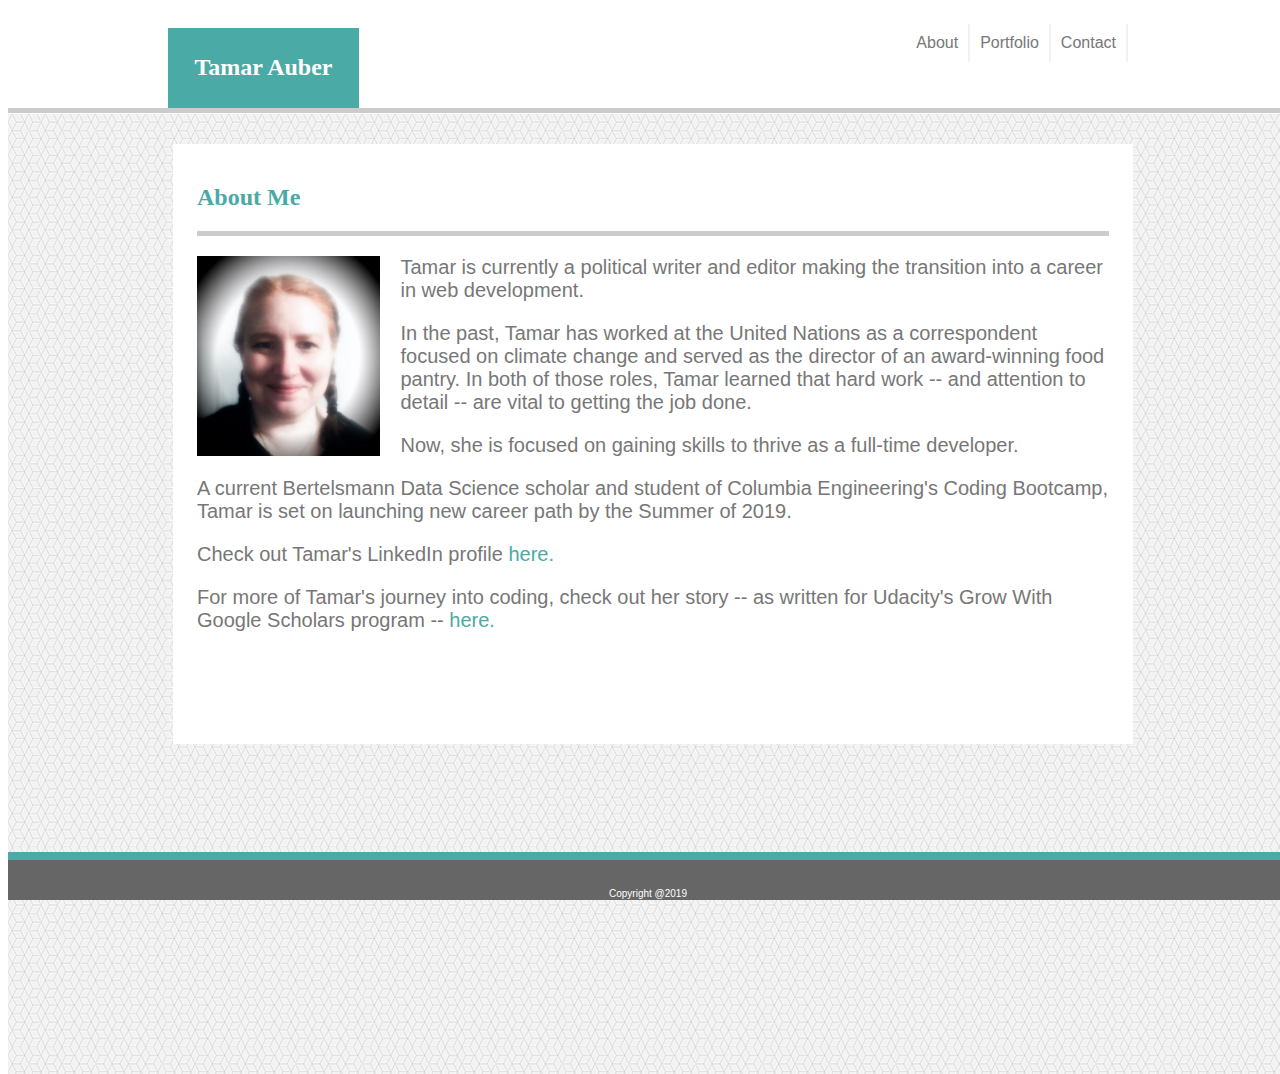
<file: index.html>
<!DOCTYPE html>
<html lang="en-US">

<head>
  <meta http-equiv="Content-Type" content="text/html; charset=UTF-8" />
  <link rel="stylesheet" type="text/css" href="./assets/css/styles.css">
  <title>Basic Portfolio</title>
</head>

<body>

  <header class="header">

    <div class="header-content">
      <h2 class="main-header-name white-text teal">Tamar Auber</h2>

      <nav class="header-nav">
        <ul>
          <li><a href="#">About</a></li>
          <li><a href="portfolio.html">Portfolio</a></li>
          <li><a href="contact.html">Contact</a></li>
        </ul>
      </nav>
    </div>

  </header>
  <div class="clearfix"></div>
  <div class="main-container">

    <section class="section">
      <div class="container-head">
        <h2 class="teal-text">About Me</h2>
      </div>

      <div class="about-me">

        <img src="assets/images/aboutme.jpg" alt="image of Tamar" />
        <p class="reg-font-color ">Tamar is currently a political writer and editor making the transition into a career in web development.</p>
        <p class="reg-font-color ">In the past, Tamar has worked at the United Nations as a correspondent focused on climate change and served as the director of an award-winning food pantry. In both of those roles, Tamar learned that hard work -- and attention to detail -- are vital to getting the job done.</p>
        <p class="reg-font-color ">Now, she is focused on gaining skills to thrive as a full-time developer. </p>
        <p class="reg-font-color ">A current Bertelsmann Data Science scholar and student of Columbia Engineering's Coding Bootcamp, Tamar is set on launching new career path by the Summer of 2019. </p>
        <p class="reg-font-color ">Check out Tamar's LinkedIn profile <a href="https://www.linkedin.com/in/tamarauber">here. </a></p>
        <p class="reg-font-color ">For more of Tamar's journey into coding, check out her story -- as written for Udacity's Grow With Google Scholars program -- <a href="https://medium.com/@tamarauber/pushing-past-the-fear-my-udacity-grow-with-google-learning-journey-5776f81105">here. </a></p>
        
    </div>

    </section>
  </div>
  <div class="clearfix"></div>
  <footer>
    <div class="footer">
      <p class="white-text">Copyright @2019</p>
    </div>
  </footer>

</body>

</html>
</file>
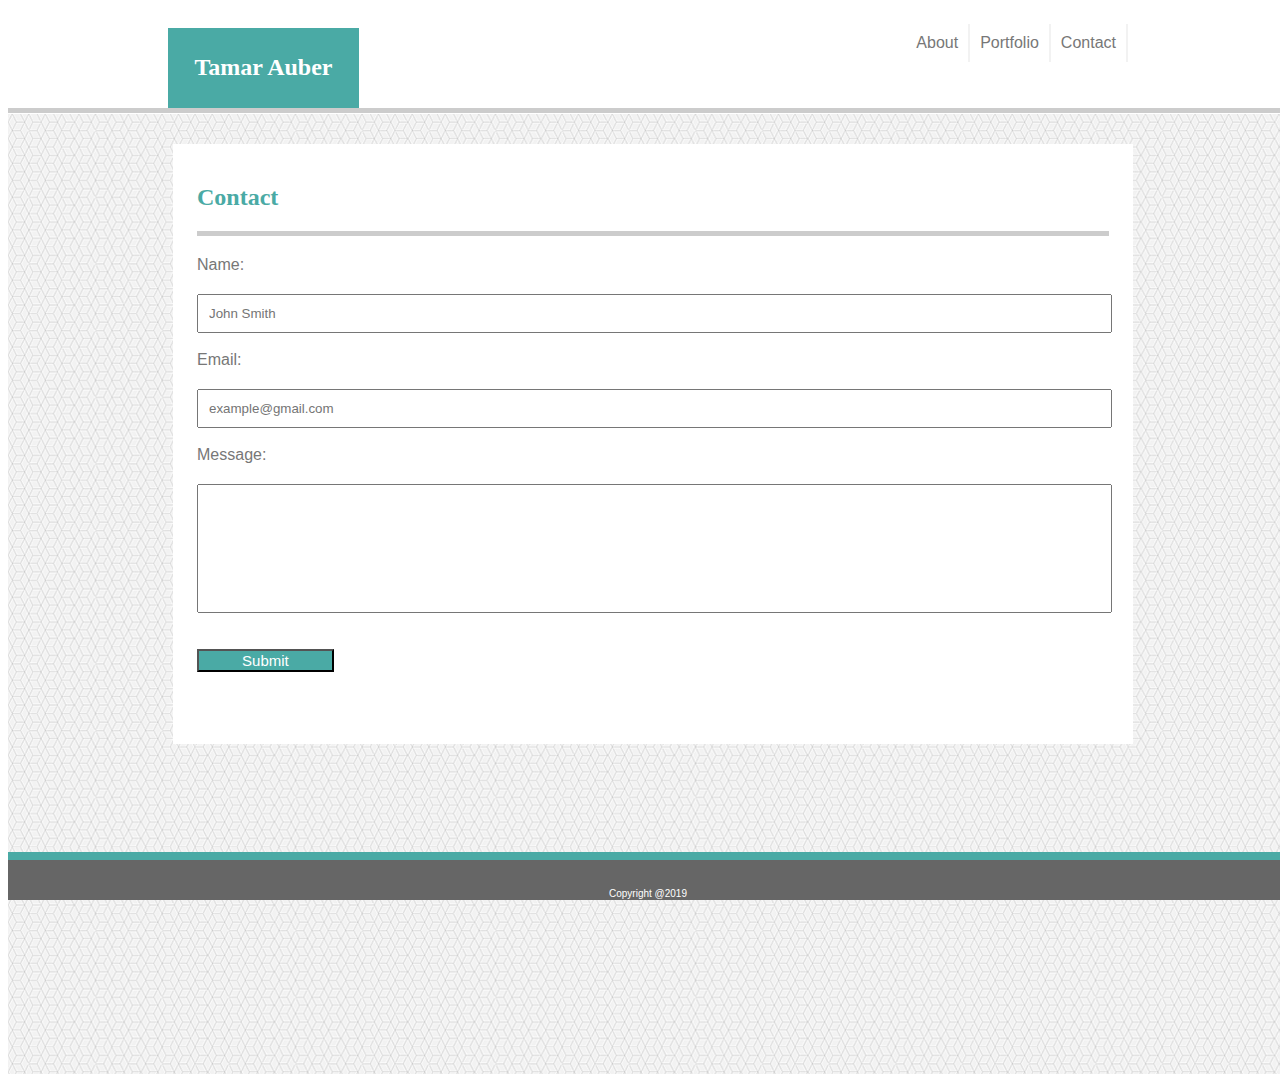
<file: contact.html>
<!DOCTYPE html>
<html lang="en-US">

<head>
  <meta http-equiv="Content-Type" content="text/html; charset=UTF-8" />
  <link rel="stylesheet" type="text/css" href="./assets/css/styles.css">
  <title>Basic Portfolio</title>
</head>

<body>

  <header class="header">

    <div class="header-content">
      <h2 class="main-header-name white-text teal">Tamar Auber</h2>

      <nav class="header-nav">
        <ul>
          <li><a href="index.html">About</a></li>
          <li><a href="portfolio.html">Portfolio</a></li>
          <li><a href="#">Contact</a></li>
        </ul>
      </nav>
    </div>

  </header>
  <div class="clearfix"></div>
  <div class="main-container">

    <section class="section">
      <div class="container-head">
        <h2 class="teal-text">Contact</h2>
      </div>

      <div class="contact">
        <form class="reg-font-color">
          Name:<br>
          <input type="text" name="name" placeholder="John Smith"><br><br> Email:
          <br>
          <input type="text" name="email" placeholder="example@gmail.com"><br><br> Message:
          <br>
          <input id="message" type="text" name="message"><br><br><br>
        </form>
        <button class="teal white-text">Submit</button>
      </div>

    </section>
  </div>
  <div class="clearfix"></div>
  <footer>
    <div class="footer">
      <p class="white-text">Copyright @2019</p>
    </div>
  </footer>

</body>

</html>

<!--TODO: The contact form is currently static. Needs updated to make contact form and submit button operational -->
</file>
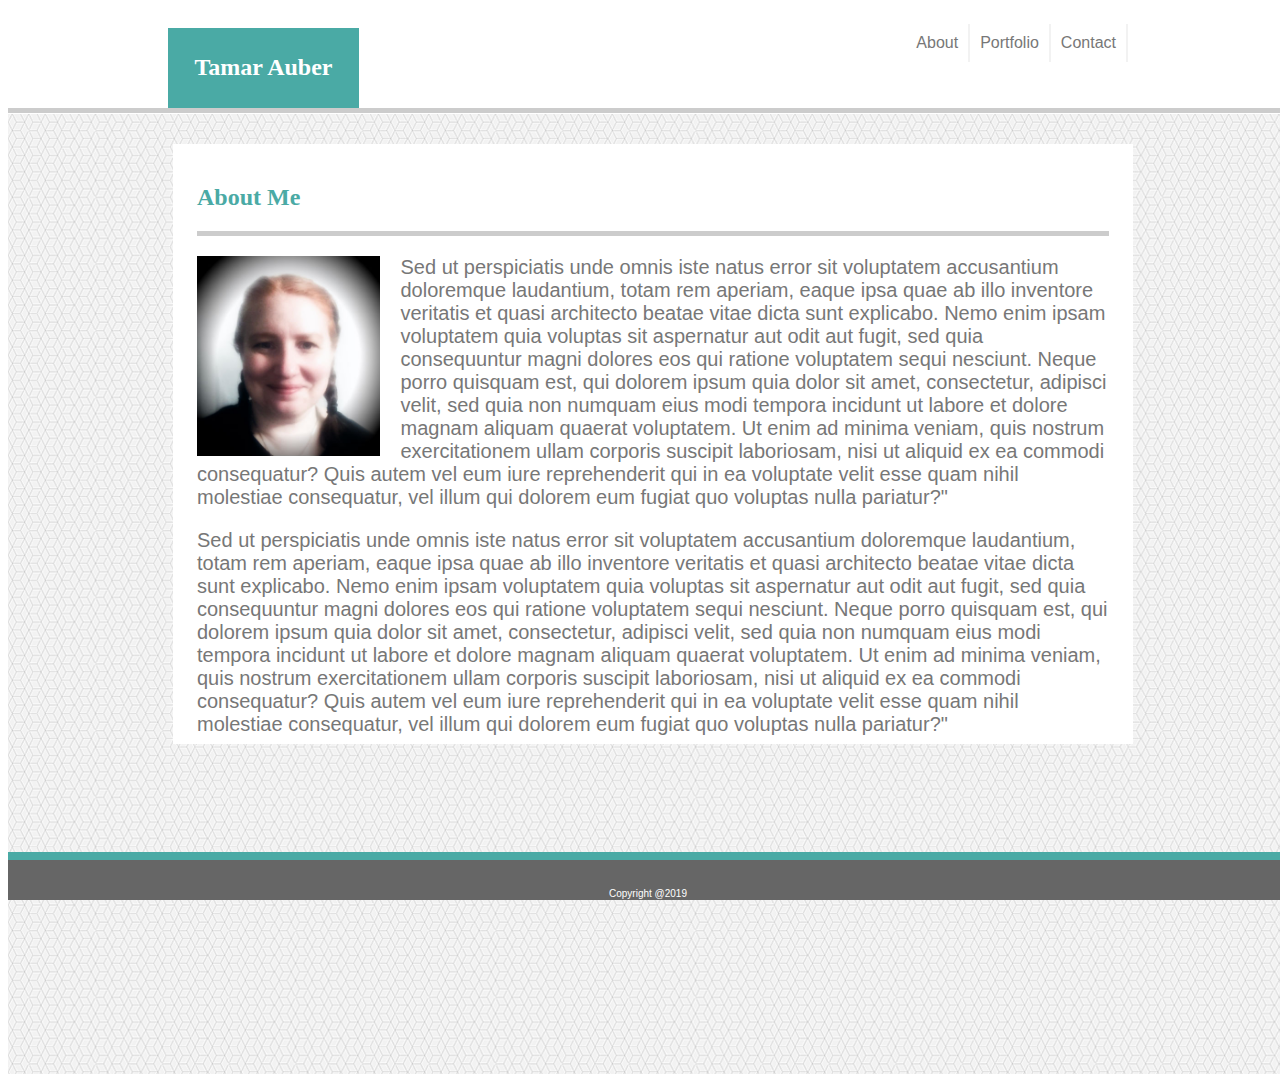
<file: porfolio.html>
<!DOCTYPE html>
<html lang= "en-US">
<head>
    <meta http-equiv="Content-Type" content="text/html; charset=UTF-8" />
    <link rel="stylesheet" href="./assets/css/styles.css">
    <title>Basic Portfolio</title> 
</head>
<body>
    
    <header class="header">
        
       <div class="header-content">
     <h2 class="main-header-name white-text teal">Tamar Auber</h2>
       
        
     <nav class ="header-nav">
            <ul>
                <li><a href="#">About</a></li>
                <li><a href="#">Portfolio</a></li>
                <li><a href="#">Contact</a></li>
            </ul>
        </nav>
        </div> 
    
</header>
    <div class = "clearfix"></div>
    <div class="main-container">

    <section>
        <div class ="section">
            <div class ="container-head">
          <h2 class ="teal-text">About Me</h2>
          </div>

          <div class="about-me">

          <img src="assets/images/aboutme.jpg" alt="image of Tamar" />
          <p class = "reg-font-color ">Sed ut perspiciatis unde omnis iste natus error sit voluptatem accusantium doloremque laudantium, totam rem aperiam, eaque ipsa quae ab illo inventore veritatis et quasi architecto beatae vitae dicta sunt explicabo. Nemo enim ipsam voluptatem quia voluptas sit aspernatur aut odit aut fugit, sed quia consequuntur magni dolores eos qui ratione voluptatem sequi nesciunt. Neque porro quisquam est, qui dolorem ipsum quia dolor sit amet, consectetur, adipisci velit, sed quia non numquam eius modi tempora incidunt ut labore et dolore magnam aliquam quaerat voluptatem. Ut enim ad minima veniam, quis nostrum exercitationem ullam corporis suscipit laboriosam, nisi ut aliquid ex ea commodi consequatur? Quis autem vel eum iure reprehenderit qui in ea voluptate velit esse quam nihil molestiae consequatur, vel illum qui dolorem eum fugiat quo voluptas nulla pariatur?"</p>
          <p class = "reg-font-color ">Sed ut perspiciatis unde omnis iste natus error sit voluptatem accusantium doloremque laudantium, totam rem aperiam, eaque ipsa quae ab illo inventore veritatis et quasi architecto beatae vitae dicta sunt explicabo. Nemo enim ipsam voluptatem quia voluptas sit aspernatur aut odit aut fugit, sed quia consequuntur magni dolores eos qui ratione voluptatem sequi nesciunt. Neque porro quisquam est, qui dolorem ipsum quia dolor sit amet, consectetur, adipisci velit, sed quia non numquam eius modi tempora incidunt ut labore et dolore magnam aliquam quaerat voluptatem. Ut enim ad minima veniam, quis nostrum exercitationem ullam corporis suscipit laboriosam, nisi ut aliquid ex ea commodi consequatur? Quis autem vel eum iure reprehenderit qui in ea voluptate velit esse quam nihil molestiae consequatur, vel illum qui dolorem eum fugiat quo voluptas nulla pariatur?"</p>
          <p class = "reg-font-color ">Sed ut perspiciatis unde omnis iste natus error sit voluptatem accusantium doloremque laudantium, totam rem aperiam, eaque ipsa quae ab illo inventore veritatis et quasi architecto beatae vitae dicta sunt explicabo. Nemo enim ipsam voluptatem quia voluptas sit aspernatur aut odit aut fugit, sed quia consequuntur magni dolores eos qui ratione voluptatem sequi nesciunt. Neque porro quisquam est, qui dolorem ipsum quia dolor sit amet, consectetur, adipisci velit, sed quia non numquam eius modi tempora incidunt ut labore et dolore magnam aliquam quaerat voluptatem. Ut enim ad minima veniam, quis nostrum exercitationem ullam corporis suscipit laboriosam, nisi ut aliquid ex ea commodi consequatur? Quis autem vel eum iure reprehenderit qui in ea voluptate velit esse quam nihil molestiae consequatur, vel illum qui dolorem eum fugiat quo voluptas nulla pariatur?"</p>
</div>

    </div>

</section>
</div>
<div class = "clearfix"></div>
    <footer>
<div class ="footer">
    <p class ="white-text">Copyright @2019</p>
</div>
    </footer>
    
</body>
</html>
</file>
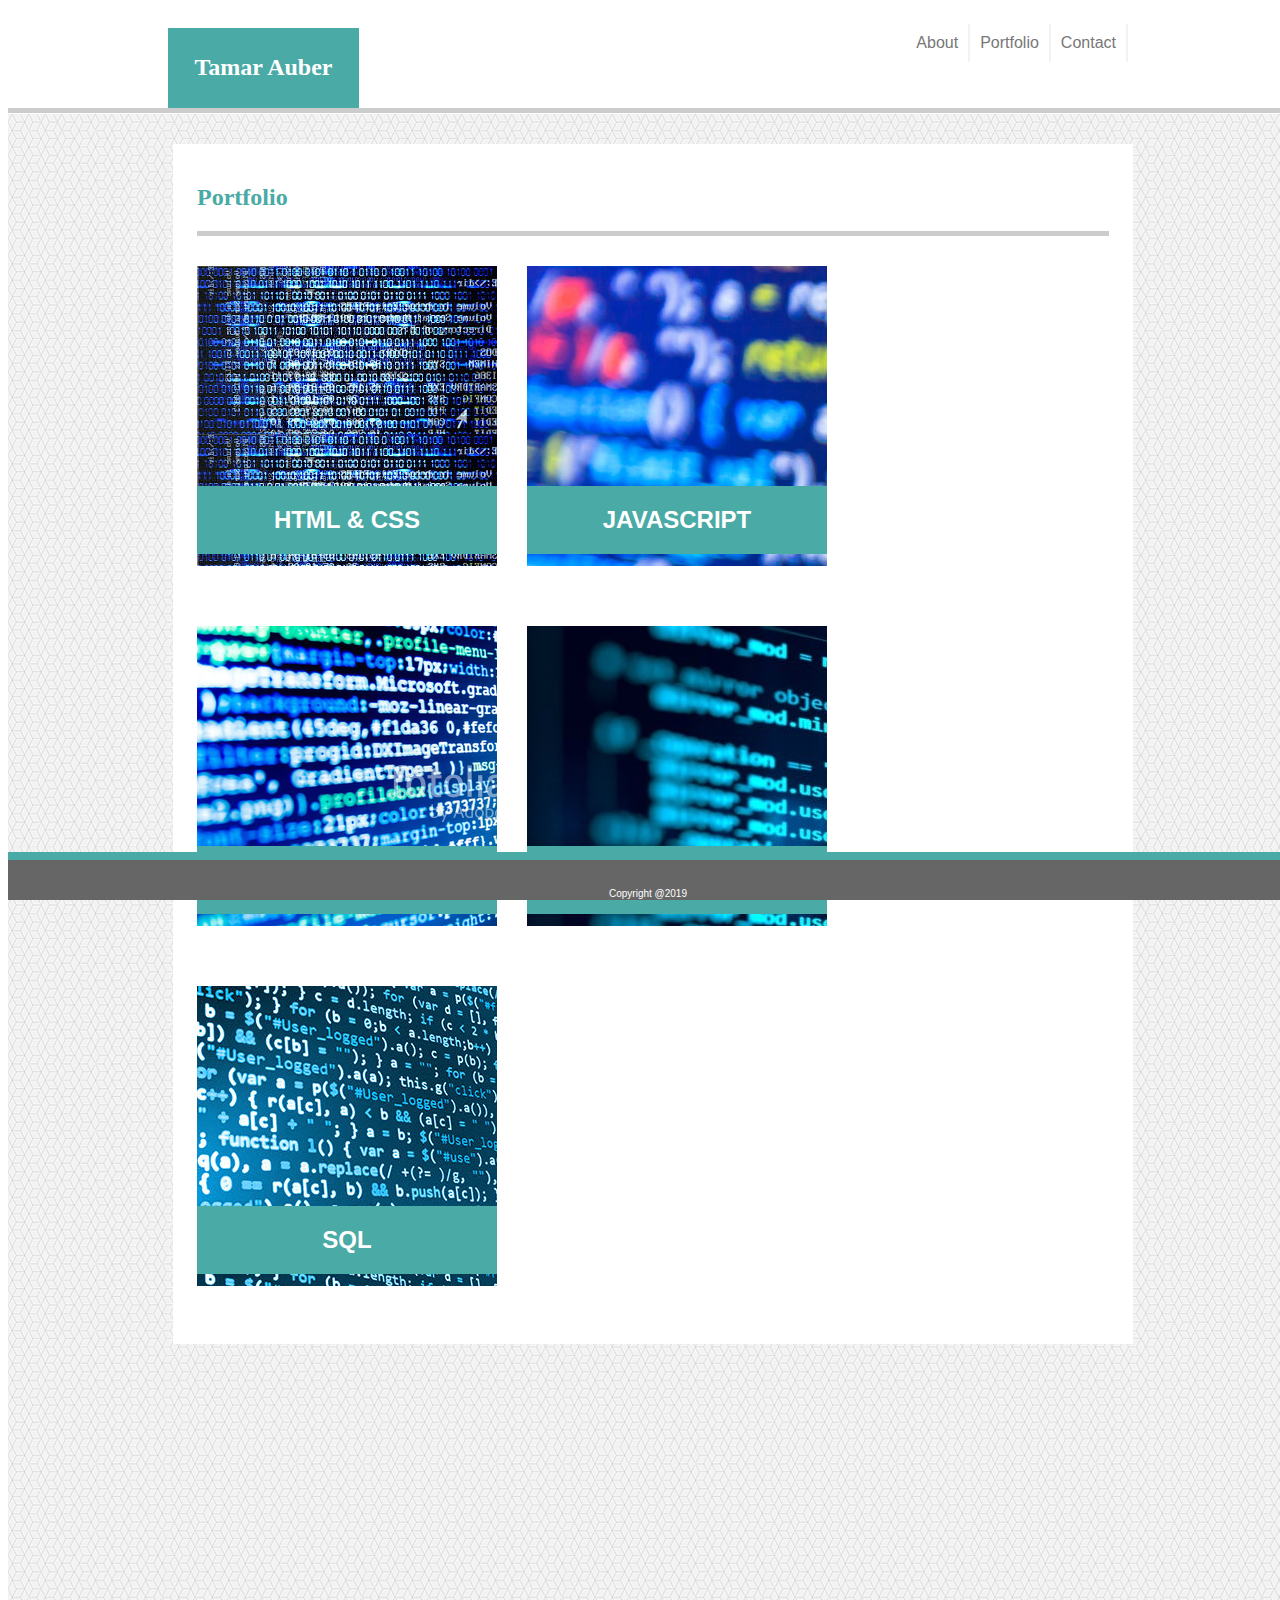
<file: portfolio.html>
<!DOCTYPE html>
<html lang="en-US">

<head>
  <meta http-equiv="Content-Type" content="text/html; charset=UTF-8" />
  <link rel="stylesheet" type="text/css" href="./assets/css/styles.css">
  <title>Basic Portfolio</title>
</head>

<body>

  <header class="header">

    <div class="header-content">
      <h2 class="main-header-name white-text teal">Tamar Auber</h2>

      <nav class="header-nav">
        <ul>
          <li><a href="index.html">About</a></li>
          <li><a href="#">Portfolio</a></li>
          <li><a href="contact.html">Contact</a></li>
        </ul>
      </nav>
    </div>

  </header>
  <div class="clearfix"></div>

  <div class="main-container" id="portfolio-container">

    <section class="section" id="portfolio-height">
      <div class="container-head">
        <h2 class="teal-text">Portfolio</h2>
      </div>

      <div class="portfolio">
        <div class="box" id="box-1">
          <h2 class="teal"><a href="https://codepen.io/tamarauber/pen/pLKeLW">HTML & CSS</a></h2>
        </div>
        <div class="box" id="box-2">
          <h2 class="teal"><a href="https://mischegoss.github.io/Fend2/">JAVASCRIPT</a></h2>
        </div>
        <div class="clearfix"></div>
        <div class="box" id="box-3">
          <h2 class="teal"><a href="https://github.com/mischegoss/bookappvs2">REACT</a></h2>
        </div>
        <div class="box" id="box-4">
          <h2 class="teal"><a href="https://www.bertelsmann.com/corporate-responsibility/projects-worldwide/project/great-interest-in-the-udacity-data-science-scholarship-program.jsp">PYTHON</a></h2>
        </div>
        <div class="clearfix"></div>
        <div class="box" id="box-5">
          <h2 class="teal"><a href="https://www.bertelsmann.com/corporate-responsibility/projects-worldwide/project/great-interest-in-the-udacity-data-science-scholarship-program.jsp">SQL</a></h2>
        </div>
<!--TODO: Replace link to SQL and Python with projects when available.-->
      </div>

    </section>
  </div>
  <div class="clearfix"></div>
  <footer>
    <div class="footer">
      <p class="white-text">Copyright @2019</p>
    </div>
  </footer>

</body>

</html>
</file>
<file: assets/css/styles.css>
/* This is the universal styling used on all three pages */
* {
    font-family: 'Arial', 'Helvetica Neue', Helvetica, sans-serif;
}

.main-container {
    background-image: url(/assets/images/qbkls.png);
    width: 100vw; 
    height: 960px;
    position: absolute;
    overflow: scrolling;
    bottom: 45px;
    top: 114px;
}

h1,
h2,
h3,
h4,
h5,
h6 {
    font-family: 'Georgia', Times, Times New Roman, serif;
}
.teal {
    background-color: #4aaaa5;
}

.teal-text {
    color: #4aaaa5;
}

.white-text {
    color: #ffffff;
}

.reg-font-color {
    color: #777777;
}

/*This is the styling for the header used on all pages */

.main-header-name {
    float: left;
    padding: 26.5px;
    margin-bottom: 0;
    margin-left: 0;
}

.header {
    background-color: #ffffff;
    width: 100vw;
    height: 100px;
    border-bottom: 5px solid #cccccc;
    margin-bottom: 0;
}

.header-nav {
    float: right;
}
.header-content {
width: 960px;
    margin: 0 auto;
    background-color: #ffffff;  
}

.header-content {
    height: 100px;     
}

.header-nav li {
    float: left;
    list-style-type: none;
    border-right: 2px solid #f2f2f2;
    padding: 10px;
}

a:link,
a:visited,
 a:active {
    color: #777777;
    text-decoration: none;
}

a:hover {
    color: #4aaaa5;
}

/*This is the footer used for all pages */

.footer {
    position: fixed;
    background-color: #666666;
    border-top: 8px solid #4aaaa5;
    width: 100%;
    height: 40px;
    margin: 0;
    bottom: 0;
    overflow: hidden;   
}

.footer p {
    text-align: center;
    font-size: 10px;
    padding-top: 18px;
}

/*This is the styling for the main content area of all pages */

.section {
    position: absolute;
    width: 960px;
    left: 50%;
    margin-left: -475px;
    height: 600px;
    background-color: #ffffff;
    top: 30px;
    bottom: 30px;
    overflow: hidden;  
}

.container-head {
    position: relative;
    width: 95%;
     border-bottom: 5px solid #cccccc; 
     margin: 0 auto;
     top: 20px;
 }

/*This is the styling specific to the About Me section */

.about-me {
    width: 95%;
    position: relative;
    top: 20px;
    bottom: 30px;
    margin: 0 auto;   
}
.about-me img {  
    height: 200px;
    width: 200 px;
    float:left;
    padding-right:20px;      
}

.about-me p {
    font-size: 20px;
}

.about-me a:link,
.about-me a:visited,
.about-me a:active {
    color: #4aaaa5;
    text-decoration: none;
}

.about-me a:hover {
    color: #777777;
}

/*This is the styling specific to the Portfolio section */

.portfolio {
    width: 95%;
    position: relative;
    top: 20px;
    bottom: 30px;
    margin: 0 auto;
 }

#portfolio-height {
    height: 1200px;
}

#portfolio-container {
    height: 1500px;
}

.box {
    position: relative;
    height: 300px;
    width: 300px;
    margin: 30px 30px 30px 0;
    background-image: url(../images/binary.jpeg)
}

.box h2 {
    padding: 20px 0;
    text-align: center;
    position: relative;
    top: 200px;
}

#box-1 {
    background-image: url(../images/binary.jpeg);
    float: left;
}

#box-2 {
    background-image: url(../images/coding_blue.jpg);
    float: left;

}

/* 
#######################
I attempted to stay as close to spec as I could in this first assignment 
and to use positioning as taught in class. The one area where I struggled
was in creating a section that would grow as it held more content. I  thought
min-height would work but it did not, so I assigned specific values to height
instead, which seems like a clunky solution.  

How could I have done that better?

I look forward to your review and thanks for taking the time to look at it.

Tamar

##########################
*/






#box-3 {
    background-image: url(../images/coding_blue_white.jpg);
    float: left;
}

#box-4 {
    background-image: url(../images/coding_computer.jpg);
    float: left;
}

#box-5 {
    background-image: url(../images/coding_teal.jpg);
    float: left;
}

.box a:link,
.box a:visited,
 .box a:active {
    color: #ffffff;
    
}

.box a:hover {
    color: #666666;
}

/* This is the styling for the contact page */
.contact {
 width: 95%;
 position: relative;
 top: 40px;
 bottom: 30px;
 margin: 0 auto;
}
 
 .contact input {
     width: 95%;
     padding: 10px 35px 10px 10px;
     margin-top: 20px;
 }

 .contact button {
     width: 15%;
     height: auto;
     font-size: 15px;
 }

#message {
    padding-bottom: 100px;
}

/*This is the clearfix to clear floats */
   
.clearfix::after {
    content: "";
    clear: both;
    display: table;
  }
</file>
